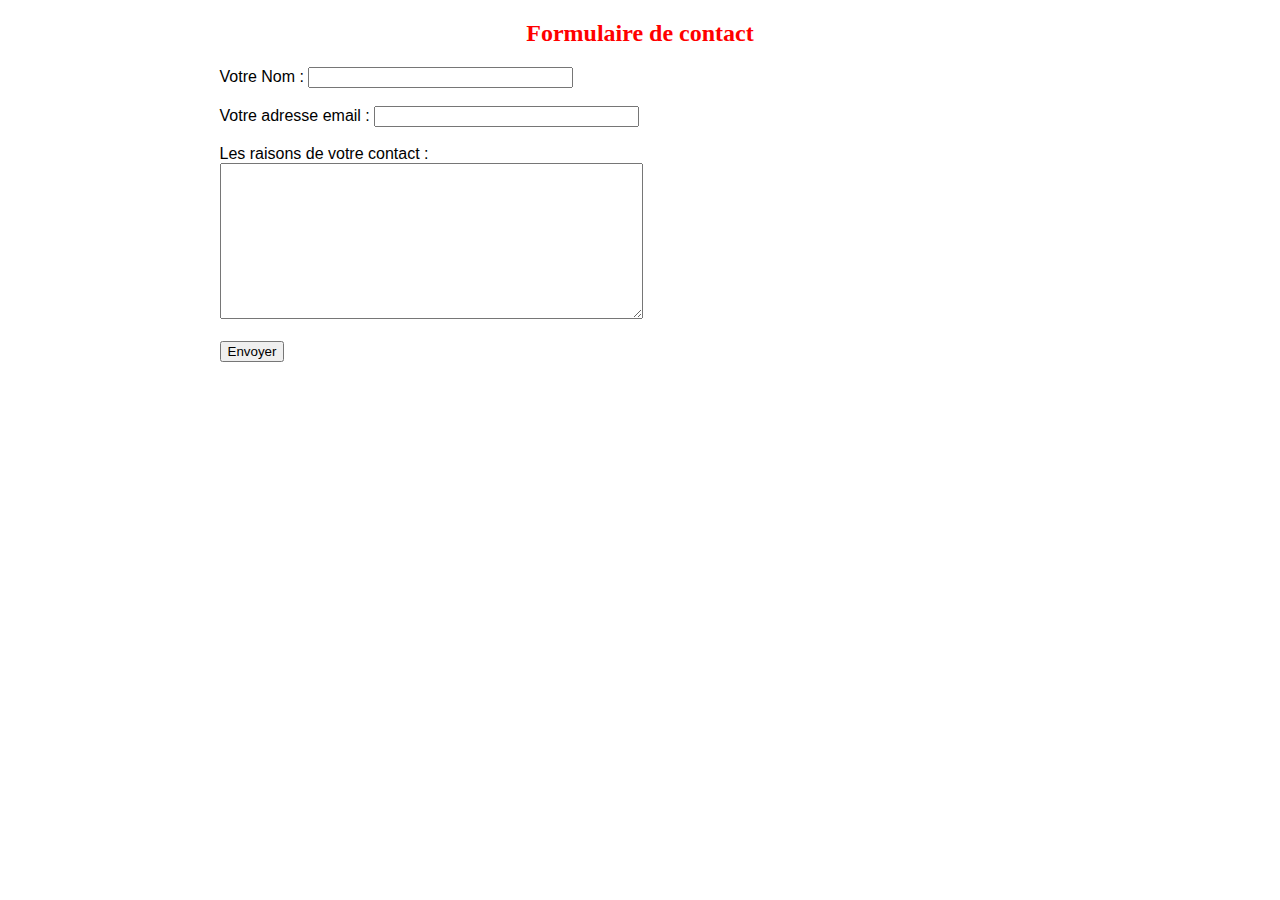
<file: formulaire.html>
<!DOCTYPE html>
<html>
    <meta charset=utf-8>
    <link rel="stylesheet" href="CV.css"/>


    <head>
        <Title class="Titre">Formulaire de Contact</Title>
        <h2 class="Titre"> Formulaire de contact</h2>
    </head>

    <body>
        <main>
            <form method="POST" action="traitement.php">
                <p>
                    <label for="Nom">Votre Nom : </label>
                    <input type="text" name= "Nom" id="Nom" size="30" required/>
                    
                    <br /><br />
                    <label for="Mail">Votre adresse email : </label>
                    <input type="email" name= "email" id="Mail" size="30" required/>

                    <br /><br />
                    <label for="Description">Les raisons de votre contact : </label></br>
                    <textarea name="Description" id="Description" rows="10" cols="50" required></textarea>

                    <br /><br />
                    <input type="submit" value="Envoyer" onclick=window.location.href='index.html'; />
                </p>
            </form>
            
         </main>
    </body>
</html>
</file>
<file: CV.css>
main{
    width : 841px;
    margin : auto;
    font-family: 'Arial';
    text-align: justify;
    float : center;

}

.Photo{
    float :left;
}

aside{
    float :left;
    border: 2px solid red;
  box-shadow: 5px 5px 5px black;
  border-radius: 10px 5px 10px 5px;
  padding : 20px;
  
}

.Titre{
    text-align: center;
  color: red;
  animation-name: titreanim;
  animation-duration: 10s;
  animation-delay: 0;
  animation-iteration-count: infinite;
}

@keyframes titreanim {
    0% {color: red;}
    45% {color: yellow;}
    90%{color:blue}
    100%{color: red;}

    
  }

.corp{
    width: 550px;
    height: 600px;
    float :right;
    display:flex;
    text-align: justify;
    flex-direction: column;
    flex-wrap: nowrap;
    justify-content: center;
    margin: auto;
    
    text-align: justify;
  
}


#Expérience h3{
    color: cadetblue;
}
#Expérience .Élément{
    color: cadetblue;
    text-decoration: underline;
}

#Formation h3{
    color: tomato;
}

#Formation .Élément{
    color: tomato;
    text-decoration: underline;
}

#Compétences .Élément{
    color: rebeccapurple;
    text-decoration: underline;
}
#Compétences h3{
    color: rebeccapurple;

}

#Centresintérêt h3{
    color:cornflowerblue;
    text-align: center;
}



h3{
    text-align: center;
}
</file>
